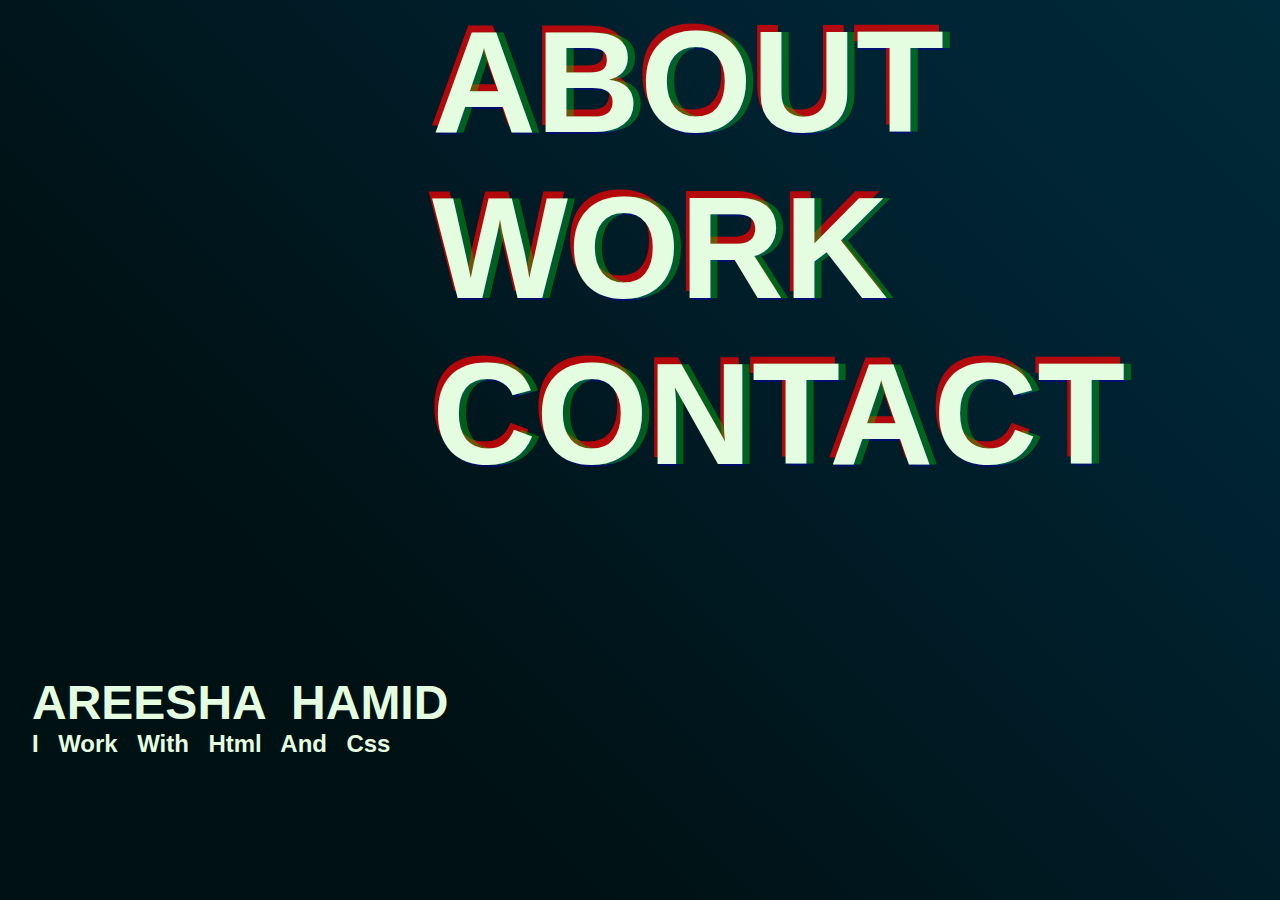
<file: index.html>
<!DOCTYPE html>
<html lang="en">
<head>
    <meta charset="UTF-8">
    <meta http-equiv="X-UA-Compatible" content="IE=edge">
    <meta name="viewport" content="width=device-width, initial-scale=1.0">
    <title>Portfolio</title>
    <link rel="stylesheet" href="./style.css">
    <link href="https://api.fontshare.com/v2/css?f[]=bespoke-stencil@700,500&f[]=ranade@300,100,400&display=swap" rel="stylesheet">
</head>
<body>
    <header>
    <div class="hero-container">
        <div class="hero-heading">
            <h1 class="main-heading">
                areesha hamid 
             </h1>
            <h1 class="content" >i work with html and css</h1>
        </div>
            <div class="links">
                <h2><a href="./about.html">about</a></h2>
                <h2><a href="./work.html">work</a></h2>
                <h2><a href="./contact.html">contact</a></h2>
            </div>
    </div>
</header>
<main>
    
</main>
</body>
</html>
</file>
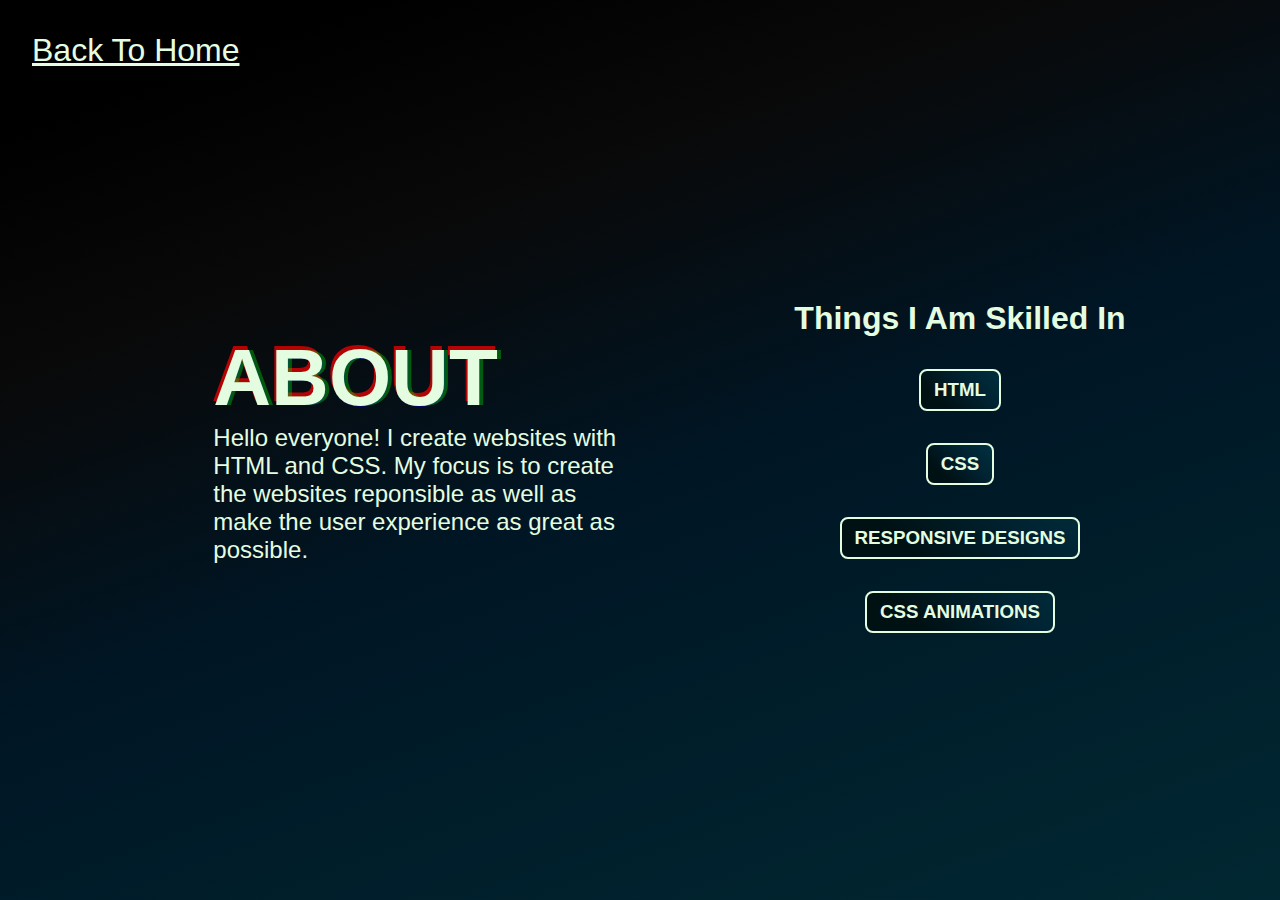
<file: about.html>
<!DOCTYPE html>
<html lang="en">
<head>
    <meta charset="UTF-8">
    <meta http-equiv="X-UA-Compatible" content="IE=edge">
    <meta name="viewport" content="width=device-width, initial-scale=1.0">
    <title>About</title>
    <link rel="stylesheet" href="./about.css">
    <link href="https://api.fontshare.com/v2/css?f[]=bespoke-stencil@700,500&f[]=ranade@300,100,400&display=swap" rel="stylesheet">
</head>
<body>
    <main>
        <section class="about" id="about">
            <div class="home-link">
                <a href="./index.html">back to home</a>
            </div>
            <div class="about-container">
                <h2>about</h2>
            <p>Hello everyone! I create websites with HTML and CSS. My focus is to create the websites reponsible as well as make the user experience as great as possible. </p>
            </div>
            <div class="skills-container">
                <h2>things i am skilled in</h2>
                <div class="skills">
                    <h3>html</h3>
                </div>
                <div class="skills">
                    <h3>css</h3>
                </div>
                <div class="skills">
                    <h3>responsive designs</h3>
                </div>
                <div class="skills">
                    <h3>css animations</h3>
                </div>
            </div>
        </section>
    </main>
</body>
</html>
</file>
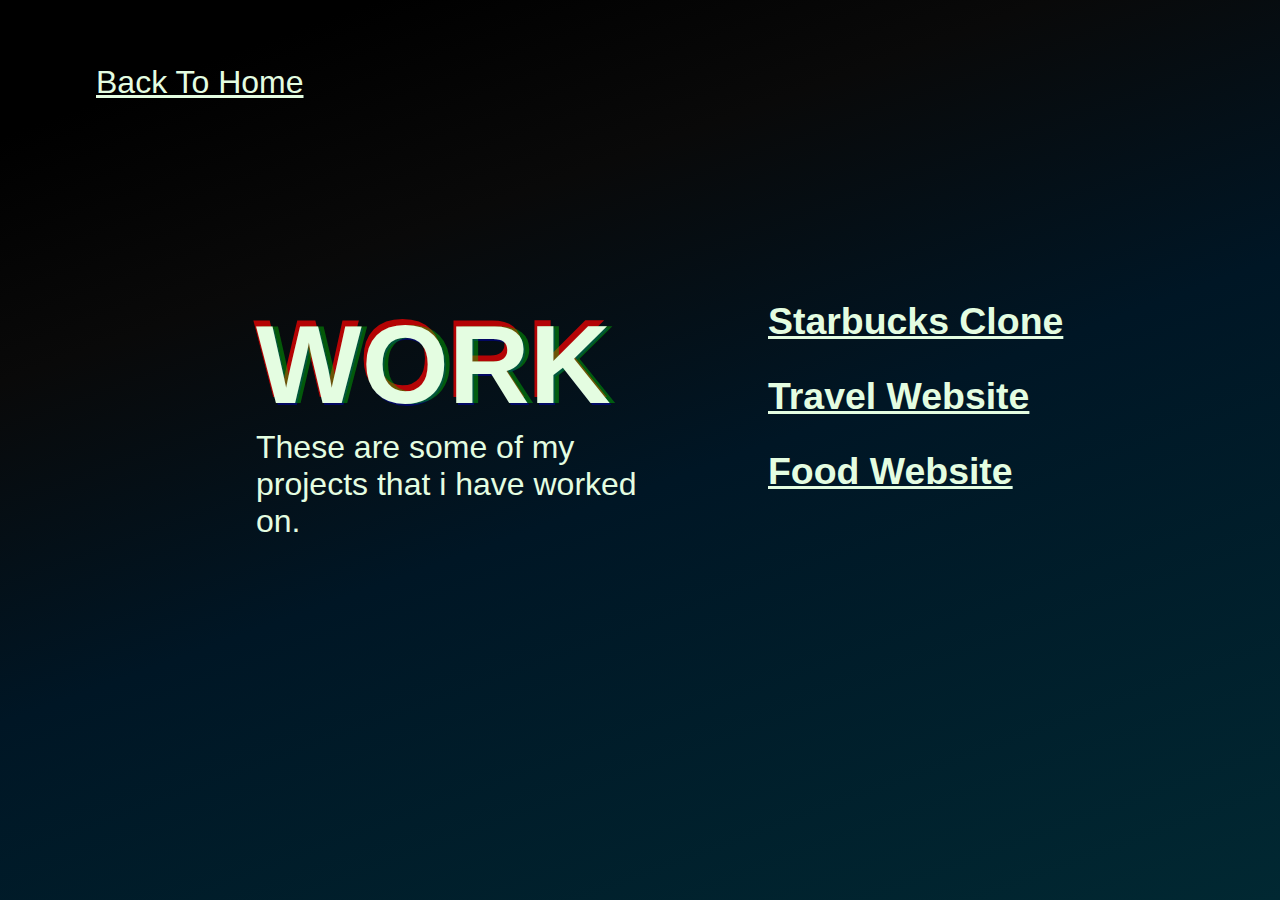
<file: work.html>
<!DOCTYPE html>
<html lang="en">
<head>
    <meta charset="UTF-8">
    <meta http-equiv="X-UA-Compatible" content="IE=edge">
    <meta name="viewport" content="width=device-width, initial-scale=1.0">
    <title>work</title>
    <link rel="stylesheet" href="./work.css">
    <link href="https://api.fontshare.com/v2/css?f[]=bespoke-stencil@700,500&f[]=ranade@300,100,400&display=swap" rel="stylesheet">
</head>
<body>
    <main>
        <section class="works" id="works">
            <div class="home-link">
                <a href="./index.html">back to home</a>
            </div>
            <div class="works-content">
                <h2>work</h2>
                <p>These are some of my projects that i have worked on.</p>
            </div>
            <div class="work-showcase">
                <div class="work-link"><a href="https://iridescent-sunburst-adbe06.netlify.app" target="_blank">
                    <h3>starbucks clone </h3>
                </a></div>
                <div class="work-link"><a href="https://kaleidoscopic-mochi-bd878c.netlify.app" target="_blank">
                    <h3>travel website</h3>
                </a></div>
                <div class="work-link"><a href="https://splendid-froyo-01b3c9.netlify.app" target="_blank">
                    <h3>food website</h3>
                </a></div>
            </div>
        </section>
    </main>
</body>
</html>
</file>
<file: style.css>
*,*::after,::before{
    margin: 0;
    padding: 0;
    box-sizing: border-box;
    font-family: 'Ranade', sans-serif;
}



.hero-container{
    background: rgb(0,17,20);
    background: linear-gradient(45deg, rgba(0,17,20,1) 10%, rgba(0,35,50,1) 28%, rgba(0,50,65,1) 46%, rgba(0,65,80,1) 62%, rgba(0,80,95,1) 73%, rgba(0,95,110,1) 91%);
    width: 100%;
    height: 100vh;
    background-size: 400%; 
    display: grid;
    grid-template-columns: repeat(4, 1fr);
    grid-template-rows: repeat(4, 1fr);  

}

.hero-heading{
    color: #E4FDE1;
    text-transform: uppercase;
    grid-column: 1/ 4;
    grid-row: 4/ 5;
    padding-bottom: 5rem;
    padding: 0 2rem 0 2rem ;
}

.main-heading{
    
    font-size: 3rem;
    word-spacing: 0.8rem;
    width: 100%;
    color: #E4FDE1;
    font-weight: 600;
}
    

.hero-heading .content{
    font-size: 1.5rem;
    text-transform: capitalize;
    word-spacing: 0.8rem;
      
}

.links{
    grid-row: 1/ 4;
    grid-column: 3/ 5;
    padding: 0 7rem;
}
.links a{
    color: #E4FDE1;
    font-family: 'Bespoke Stencil', sans-serif;
    text-decoration: none;
}
.links h2{
    font-size: 9rem;
    text-transform: uppercase;
    color: #E4FDE1;
    text-shadow: 0.05em 0 0  rgba(0, 205, 0, 0.4),
    -0.025em -0.05em 0  rgba(255, 0, 0, 0.7),
    0.015em 0.015em 0  rgba(0, 0, 175, 0.5);  
    animation: glitch 500ms infinite ;
    cursor: pointer;
}



/* animations */


@keyframes glitch {
    0%{
        text-shadow: 0.05em 0.005em 0  rgba(0, 205, 0, 0.4),
    -0.025em -0.05em 0  rgba(255, 0, 0, 0.7),
    0.015em 0.015em 0  rgba(0, 0, 175, 0.5); 
    }
    14%{
        text-shadow: 0.05em 0.005em 0  rgba(0, 205, 0, 0.4),
    -0.0125em -0.015em 0  rgba(255, 0, 0, 0.7),
    0.015em 0.015em 0  rgba(0, 0, 175, 0.9); 
    }
    15%{
        text-shadow: -0.025em -0.015em 0  rgba(0, 205, 0, 0.4),
    0.0125em 0.015em 0  rgba(255, 0, 0, 0.7),
    -0.015em -0.015em 0  rgba(0, 0, 1759 0.5); 
    }
    49%{
        text-shadow: -0.025em -0.015em 0  rgba(0, 205, 0, 0.4),
    0.0125em 0.015em 0  rgba(255, 0, 0, 0.7),
    -0.015em -0.015em 0  rgba(0, 0, 175, 0.5); 
    }
    50%{
        text-shadow: 0.05em -0.025em 0  rgba(0, 205, 0, 0.4),
    -0.0125em -0.015em 0  rgba(255, 0, 0, 0.7),
    0.0125em 0.0015em 0  rgba(0, 0, 175, 0.5); 
    }
    99%{
        text-shadow: 0.05em -0.025em 0  rgba(0, 205, 0, 0.4),
    -0.0125em -0.015em 0  rgba(255, 0, 0, 0.7),
    0.0125em 0.0015em 0  rgba(0, 0, 175, 0.5); 
    }
    100%{
        text-shadow: -0.05em -0.0025em 0  rgba(0, 205, 0, 0.4),
    0.025em 0.015em 0  rgba(255, 0, 0, 0.7),
    -0.025em -0.015em 0  rgba(0, 0, 175, 0.5); 
    }
}

/* media queries */

@media only screen and (max-width: 1650px){
    .links{
        grid-row: 1/ 4;
        grid-column: 2/ 5;
    }
}

@media only screen and (max-width: 1200px){
    .hero-heading{
        margin-bottom: 2rem;
    }

    .links h2{
        font-size: 7rem;
    }

    .links{
        margin-top: 5rem;
    }

    .hero-heading{
        grid-column: 1/-1;
    }
}

@media only screen and (max-width: 850px){
    .links h2{
        font-size: clamp(5rem, 1vw + 1rem, 3rem);
    }

    .hero-container{
        display: flex;
        flex-direction: column;
        align-items: center;
        justify-content: center;
        text-align: center;
    }
}

@media only screen and (max-width: 600px){
    .links h2{
        font-size: clamp(3.5rem, 1vw + 1rem, 3rem);
    }
    .main-heading{
        font-size: 2rem;
    }

    .hero-container{
       width: 100%;
       height: 100vh;
       padding: 4rem 1rem;
       margin:0;
    }

    .links{
        padding: 0;
    }

}
</file>
<file: about.css>
*,*::after,::before{
    margin: 0;
    padding: 0;
    box-sizing: border-box;
    font-family: 'Ranade', sans-serif;
}

:root{
    --clr-text: #E4FDE1;
    
    
}

.home-link{
    grid-column: 1/3;
    grid-row: 1/1;
    padding: 2em 3em;
    font-size: 2rem;  
    text-transform: capitalize;
    
  }
  
  .home-link a{
      color: var(--clr-text);
  
  }
  
  .home-link a:hover{
      font-style: italic;
  }
  .home-link a:active{
      font-style: italic;
  }

.about{
    width: 100%;
    height: 100vh;
    background: rgb(0,0,0);
    background: linear-gradient(160deg, rgba(0,0,0,1) 10%, rgba(9,9,9,1) 28%, rgba(0,22,37,1) 53%, rgba(1,40,50,1) 100%, rgba(27,58,75,1) 100%);
    display: grid;
    grid-template-columns: repeat(6, 1fr);
    grid-template-rows: repeat(3,1fr);
}

.about-container{
    
    grid-column: 2/4;
    grid-row: 2/4;
}

.about-container h2{
    color: var(--clr-text);
    text-shadow: 0.05em 0 0  rgba(0, 205, 0, 0.4),
    -0.025em -0.05em 0  rgba(255, 0, 0, 0.7),
    0.015em 0.015em 0  rgba(0, 0, 175, 0.5);
    font-size: 7rem;
    text-transform: uppercase;
    font-family: var(--h1-fs);
    user-select: none;
    font-family: 'Bespoke Stencil', sans-serif;
    animation: glitch 500ms infinite ;
}


.about-container p{
    font-size: clamp(2rem,1.5vw + 0.5rem, 1.5rem);
    /* width: 80%; */
    color: var(--clr-text);
}

.about-container p::selection{
    background-color: var(--clr-text);
    color: #002329;
}

.skills-container{
    grid-column: 4/-1;
    grid-row: 2/4;
    display: flex;
    justify-content: flex-start;
    align-items: center;
    flex-direction: column;
}
.skills-container h2{
    color: var(--clr-text);
    font-size: 3rem;
    text-transform: capitalize;
    font-family: 'Bespoke Stencil', sans-serif;
}

.skills{
    color: var(--clr-text);
    text-transform: uppercase;
    font-size: 1.5rem;
    margin-top: 2rem;
    border: 2px solid var(--clr-text);
    width: fit-content;
    padding: 0.5em 0.8em;
    border-radius: 0.5rem;
    cursor: pointer;
    background: rgb(0,17,20);
    background: linear-gradient(45deg, rgba(0,17,20,1) 10%, rgba(0,35,50,1) 28%, rgba(0,50,65,1) 46%, rgba(0,65,80,1) 62%, rgba(0,80,95,1) 73%, rgba(0,95,110,1) 91%);
    background-size: 300%;
    background-position: left;
}

.skills:hover{
    background-position: center;
}
/* animations */

@keyframes glitch {
    0%{
        text-shadow: 0.05em 0.005em 0  rgba(0, 205, 0, 0.4),
    -0.025em -0.05em 0  rgba(255, 0, 0, 0.7),
    0.015em 0.015em 0  rgba(0, 0, 175, 0.5); 
    }
    14%{
        text-shadow: 0.05em 0.005em 0  rgba(0, 205, 0, 0.4),
    -0.0125em -0.015em 0  rgba(255, 0, 0, 0.7),
    0.015em 0.015em 0  rgba(0, 0, 175, 0.9); 
    }
    15%{
        text-shadow: -0.025em -0.015em 0  rgba(0, 205, 0, 0.4),
    0.0125em 0.015em 0  rgba(255, 0, 0, 0.7),
    -0.015em -0.015em 0  rgba(0, 0, 1759 0.5); 
    }
    49%{
        text-shadow: -0.025em -0.015em 0  rgba(0, 205, 0, 0.4),
    0.0125em 0.015em 0  rgba(255, 0, 0, 0.7),
    -0.015em -0.015em 0  rgba(0, 0, 175, 0.5); 
    }
    50%{
        text-shadow: 0.05em -0.025em 0  rgba(0, 205, 0, 0.4),
    -0.0125em -0.015em 0  rgba(255, 0, 0, 0.7),
    0.0125em 0.0015em 0  rgba(0, 0, 175, 0.5); 
    }
    99%{
        text-shadow: 0.05em -0.025em 0  rgba(0, 205, 0, 0.4),
    -0.0125em -0.015em 0  rgba(255, 0, 0, 0.7),
    0.0125em 0.0015em 0  rgba(0, 0, 175, 0.5); 
    }
    100%{
        text-shadow: -0.05em -0.0025em 0  rgba(0, 205, 0, 0.4),
    0.025em 0.015em 0  rgba(255, 0, 0, 0.7),
    -0.025em -0.015em 0  rgba(0, 0, 175, 0.5); 
    }
}

/* ----------media queries --------------- */

@media only screen and (max-width: 1400px){
    .skills{
        font-size: 1rem;
    }

    .skills-container h2{
        font-size: 2rem;
    }

    .about-container p{
        font-size: 1.5rem;
    }
    .about-container h2{
        font-size: 5rem;
    }
    .about-container{
        margin-top: 2rem;
    }
    .home-link{
        padding: 2rem;
    }
}

@media only screen and (max-width: 850px){
    .about{
        display: flex;
        flex-direction: column;
        justify-content: space-evenly;
        align-items: center;
        padding: 3rem 2rem;
        text-align: center;
        height: max-content;
        gap: 2rem;
    }

    .about-container p{
        font-size: 1.2rem;
        margin: 2rem 0;
    }

    .home-link{
        padding: 0;
    }
}
</file>
<file: work.css>
*,*::after,::before{
    margin: 0;
    padding: 0;
    box-sizing: border-box;
    font-family: 'Ranade', sans-serif;
}

:root{
    --clr-text: #E4FDE1;
   
    
}


.home-link{
  grid-column: 1/3;
  grid-row: 1/1;
  padding: 2em 3em;
  font-size: 2rem;  
  text-transform: capitalize;
  
}

.home-link a{
    color: var(--clr-text);

}

.home-link a:hover{
    font-style: italic;
}
.home-link a:active{
    font-style: italic;
}
.works{
    width: 100%;
    height: 100vh;
    background: rgb(0,0,0);
    background: linear-gradient(160deg, rgba(0,0,0,1) 10%, rgba(9,9,9,1) 28%, rgba(0,22,37,1) 53%, rgba(1,40,50,1) 100%, rgba(27,58,75,1) 100%);
    display: grid;
    grid-template-columns: repeat(5, 1fr);
    grid-template-rows: repeat(3,1fr);
}

.works-content{
    grid-column: 2/4;
    grid-row: 2/4;
}


.works-content h2{
    color: var(--clr-text);
    text-shadow: 0.05em 0 0  rgba(0, 205, 0, 0.4),
    -0.025em -0.05em 0  rgba(255, 0, 0, 0.7),
    0.015em 0.015em 0  rgba(0, 0, 175, 0.5);
    font-size: 7rem;
    text-transform: uppercase;
    font-family: var(--h1-fs);
    user-select: none;
    color: var(--clr-text);
    font-family: 'Bespoke Stencil', sans-serif;
    animation: glitch 500ms infinite ;
}

.works-content p::selection{
    background-color: var(--clr-text);
    color: #002329;
}
.works-content p{
    font-size: 2rem;
    width: 80%;
    color: var(--clr-text);
}

.work-showcase{
    flex: 1;
    display: flex;
    gap: 2rem;
    flex-direction: column;
    grid-column: 4/-1;
    grid-row: 2/4;
}

.work-link a{
    color: var(--clr-text);
    text-transform: capitalize;
    font-size: 2rem;
    margin-top: 2rem;
  
    
}



.work-link a:hover{
    font-style: italic;
}

.work-link a:active{
    font-style: italic;
}

.work-link h3::selection{
    background-color: var(--clr-text);
    color: #002329;
}

/* animations */


@keyframes glitch {
    0%{
        text-shadow: 0.05em 0.005em 0  rgba(0, 205, 0, 0.4),
    -0.025em -0.05em 0  rgba(255, 0, 0, 0.7),
    0.015em 0.015em 0  rgba(0, 0, 175, 0.5); 
    }
    14%{
        text-shadow: 0.05em 0.005em 0  rgba(0, 205, 0, 0.4),
    -0.0125em -0.015em 0  rgba(255, 0, 0, 0.7),
    0.015em 0.015em 0  rgba(0, 0, 175, 0.9); 
    }
    15%{
        text-shadow: -0.025em -0.015em 0  rgba(0, 205, 0, 0.4),
    0.0125em 0.015em 0  rgba(255, 0, 0, 0.7),
    -0.015em -0.015em 0  rgba(0, 0, 1759 0.5); 
    }
    49%{
        text-shadow: -0.025em -0.015em 0  rgba(0, 205, 0, 0.4),
    0.0125em 0.015em 0  rgba(255, 0, 0, 0.7),
    -0.015em -0.015em 0  rgba(0, 0, 175, 0.5); 
    }
    50%{
        text-shadow: 0.05em -0.025em 0  rgba(0, 205, 0, 0.4),
    -0.0125em -0.015em 0  rgba(255, 0, 0, 0.7),
    0.0125em 0.0015em 0  rgba(0, 0, 175, 0.5); 
    }
    99%{
        text-shadow: 0.05em -0.025em 0  rgba(0, 205, 0, 0.4),
    -0.0125em -0.015em 0  rgba(255, 0, 0, 0.7),
    0.0125em 0.0015em 0  rgba(0, 0, 175, 0.5); 
    }
    100%{
        text-shadow: -0.05em -0.0025em 0  rgba(0, 205, 0, 0.4),
    0.025em 0.015em 0  rgba(255, 0, 0, 0.7),
    -0.025em -0.015em 0  rgba(0, 0, 175, 0.5); 
    }
}

/* media queries */

@media only screen and (max-width: 1150px){
    .works-content{
        grid-column: 1/4;
        padding-left: 7rem;
        margin-top: 2rem;
    }

    .works-content p{
        width: 90%;
        font-size: 1.5rem;
    }

    .works-content h2{
        font-size: 5rem;
    }
    .work-showcase{
        margin-top: 2rem;
    }
    .work-link a{
        font-size: 1.5rem;
        
    }
}

@media only screen and (max-width: 800px){
    .works{
        display: flex;
        /* height: fit-content; */
        padding: 2rem 2rem;
        flex-direction: column;
        justify-content: center;
        align-items: center;
        gap: 2rem;
        text-align: center;
    }

    .works-content{
        padding: 0;
        display: flex;
        flex-direction: column;
        align-items: center;
        justify-content: center;
        gap: 1.5rem;
       margin-top: 2rem;
    }

    .works-content p{
        width: 80%;
    }

    .home-link{
        padding: 1rem;
    }
}
</file>
